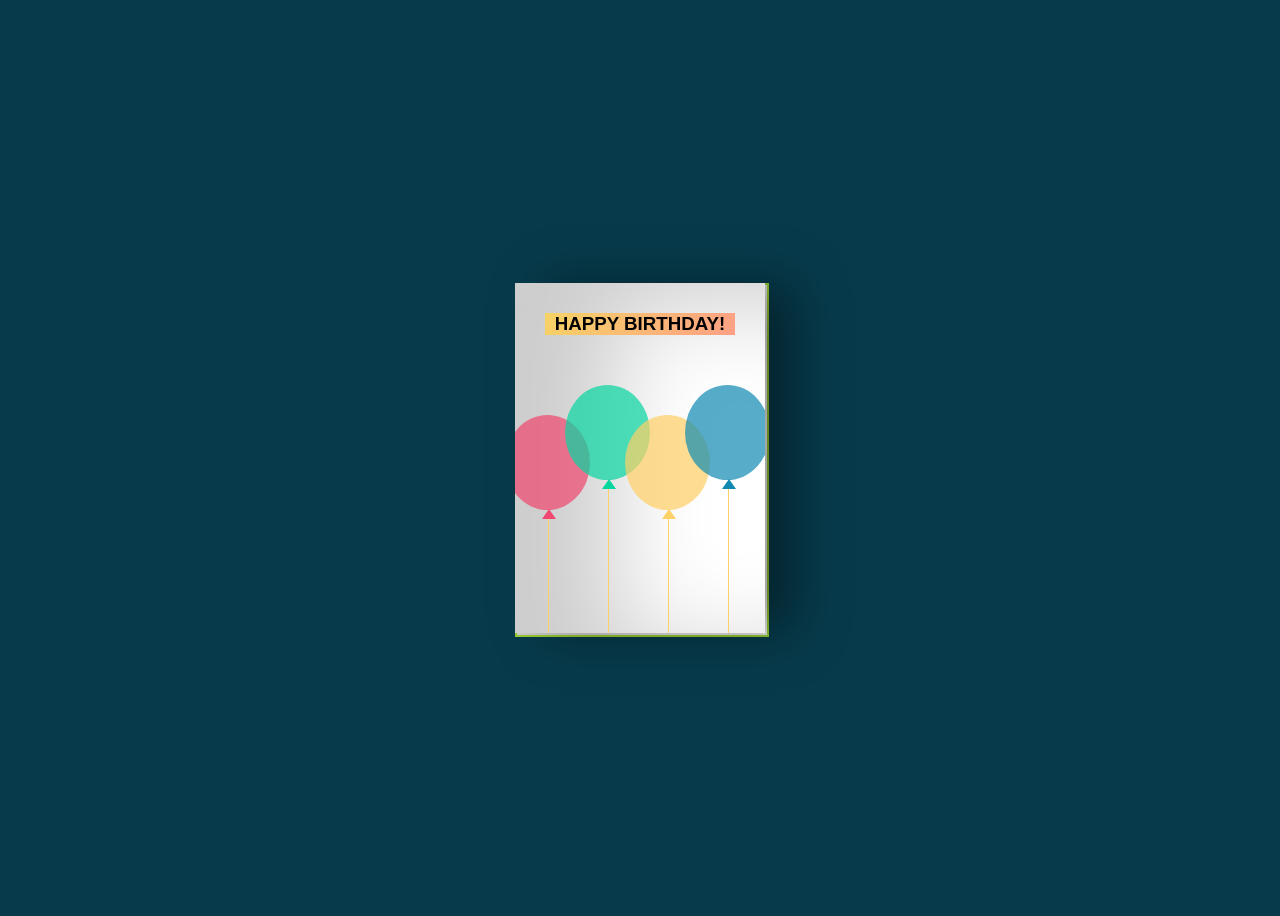
<file: index.html>
<!DOCTYPE html>
<html lang="en">
<head>
  <meta charset="UTF-8">
  <meta http-equiv="X-UA-Compatible" content="IE=Edge">
  <meta name="viewport" content="width=device-width, initial-scale=1">

  <title>Happy birthday project</title>

  <link rel="stylesheet" type="text/css" href="sandhya.css">

</head>

<body>
 <div class="birthdayCard">
<div class="cardFront"><h3 class="happy">HAPPY BIRTHDAY!</h3>
<div class="balloons">
  <div class="balloonOne"></div>
  <div class="balloonTwo"></div>
  <div class="balloonThree"></div>
  <div class="balloonFour"></div>
</div>
</div>
<div class="cardInside">
    <h3 class="back">HAPPY BIRTHDAY!</h3>
    <p>Dear best friend,</p> 
    <p>Happy birthday!! Neethone forever!!</p>
    <p class="name">Sandhya❤️</p>
  </div>
</div
  <script src="main.js"></script>
</body>
</html>
</file>
<file: sandhya.css>
body {
    display: flex;
    align-items: center;
    justify-content: center;
    height:100vh;
    background-color: #073b4c;
  }
  
  .birthdayCard {
    position: relative;
    width: 250px;
    height:350px;
    cursor: pointer;
    transform-style: preserve-3d;
      transform: perspective(2500px);
    transition: 1s;
  }
  
  .cardFront {
    position: relative;
    background-color: #fff;
    width: 250px;
    height:350px;
    overflow: hidden;
    transform-origin: left;
    box-shadow: inset 100px 20px 100px rgba(0,0,0,.2), 30px 0 50px rgba(0,0,0,0.4);
    transition: .6s;
  }
  
  .happy {
    font-family: Tahoma, sans-serif;
    text-align: center;
    margin:30px; 
    background-image: linear-gradient(120deg, #f6d365 0%, #fda085 100%);
    transition: .1s;
  }
  
    .balloons {
    position: absolute;
  }
  
  .balloonOne, .balloonTwo, .balloonThree, .balloonFour {
    position: absolute;
    width: 85px;
    height:95px;
    border-radius:50%;
  }
  
  .balloonOne {
    background-color: rgb(239, 71, 111, 0.7);
    left:-10px;
    top:50px;
  }
  
  .balloonTwo {
    background-color: rgb(6, 214, 160, 0.7);
    left:50px;
    top:20px;
  }
  
  .balloonThree {
    background-color: rgb(255, 209, 102, 0.7);
    left:110px;
    top:50px;
  }
  
  .balloonFour {
    background-color: rgb(17, 138, 178, 0.7);
    left:170px;
    top:20px;
  }
  
  .balloonOne:before, .balloonTwo:before, .balloonThree:before, .balloonFour:before {
    content:"";
    position: absolute;
    width:1px;
    height: 155px;
    background-color: #ffd166;
    top:95px;
    left:43px;
  }
  .balloonOne:after, .balloonTwo:after, .balloonThree:after, .balloonFour:after 
  {
    content:"";
    position: absolute;
    border-right: 7px solid transparent;
    border-left: 7px solid transparent;
    top:94px;
    left:37px;
  }
  
  .balloonOne:after {
    border-bottom: 10px solid #ef476f;
  }
  
  .balloonTwo:after {
    border-bottom: 10px solid #06d6a0;
  }
  
  .balloonThree:after {
    border-bottom: 10px solid #ffd166;
  }
  
  .balloonFour:after {
    border-bottom: 10px solid #118ab2;
  }
  
  .cardInside {
    position: absolute;
    background-color: #fff;
    border: 2px solid yellowgreen;
    width: 250px;
    height:350px;
    z-index:-1;
    left:0;
    top:0;
    box-shadow: inset 100px 20px 100px rgba(0,0,0,0.2);
  }
  
  p {
    font-family: cursive;
    margin: 40px;
    color: #333;
  }
  
  .name {
    position: absolute;
    left:150px;
    top:200px;
    color: #333;
    text-decoration: underline;
  }
  
  .back {
    font-family: Tahoma, sans-serif;
    color: #333;
    text-align: center;
    margin:30px; 
    outline-color:#333;
    outline-style: dotted;
  }
  
  .birthdayCard:hover {
      transform: perspective(2500px) rotate(5deg);
      box-shadow: inset 100px 20px 100px rgba(0,0,0,.2), 0 10px 100px rgba(0,0,0,0.5);
  }
  
  .birthdayCard:hover .cardFront {
    transform: rotateY(-160deg); 
  }
  
  .birthdayCard:hover .happy {
    visibility:hidden; 
  }
</file>
